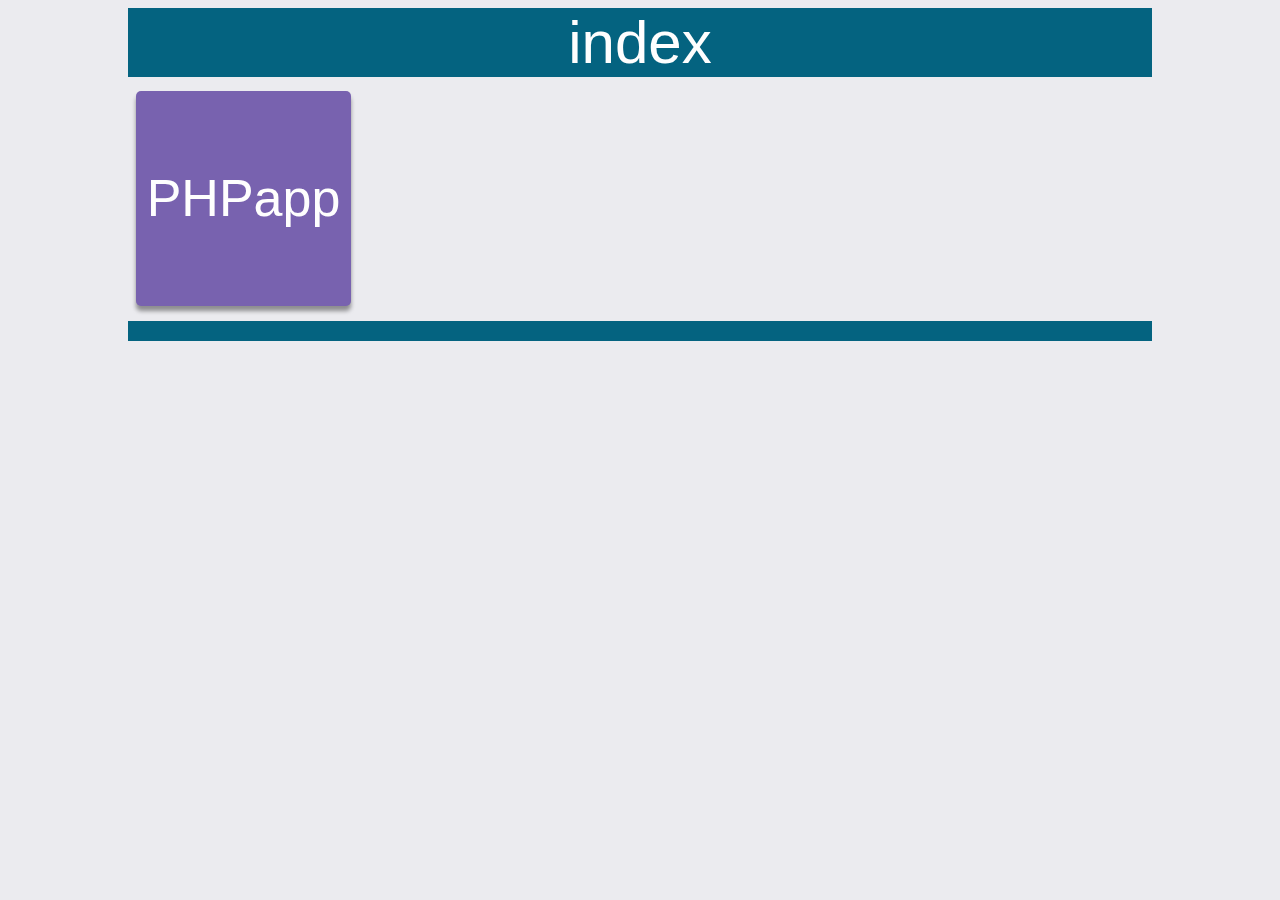
<file: ApatchPHP_Docker/nginx_custom/contents/index.html>
<!DOCTYPE html>
<html>
<head>
	<meta charset="utf-8">
	<title>トップページ</title>
    <style>
        /*各ボックスの設定*/
        #Webapp{background-color: #7862AF;}
    </style>
</head>
<!--CSS読み込み-->
<link rel="stylesheet" type="text/css" href="./boxlayout.css">
<!--レスポンシブル用-->
<meta name="viewport" content="width=device-width, initial-scale=1, minimum-scale=1, maximum-scale=1, user-scalable=no">
<!--<meta name="viewport" content="width=device-width">-->
<body>
	<div class="mainber"><mainber>index</mainber></div>
	<div id="wrapper">
<div class="boxContainer">
        <a href="./phpapp/"><div class="box" id="Webapp">PHPapp</div></a>
        </div>
	</div>
<hr class="bottomber">

</body>

</html>
</file>
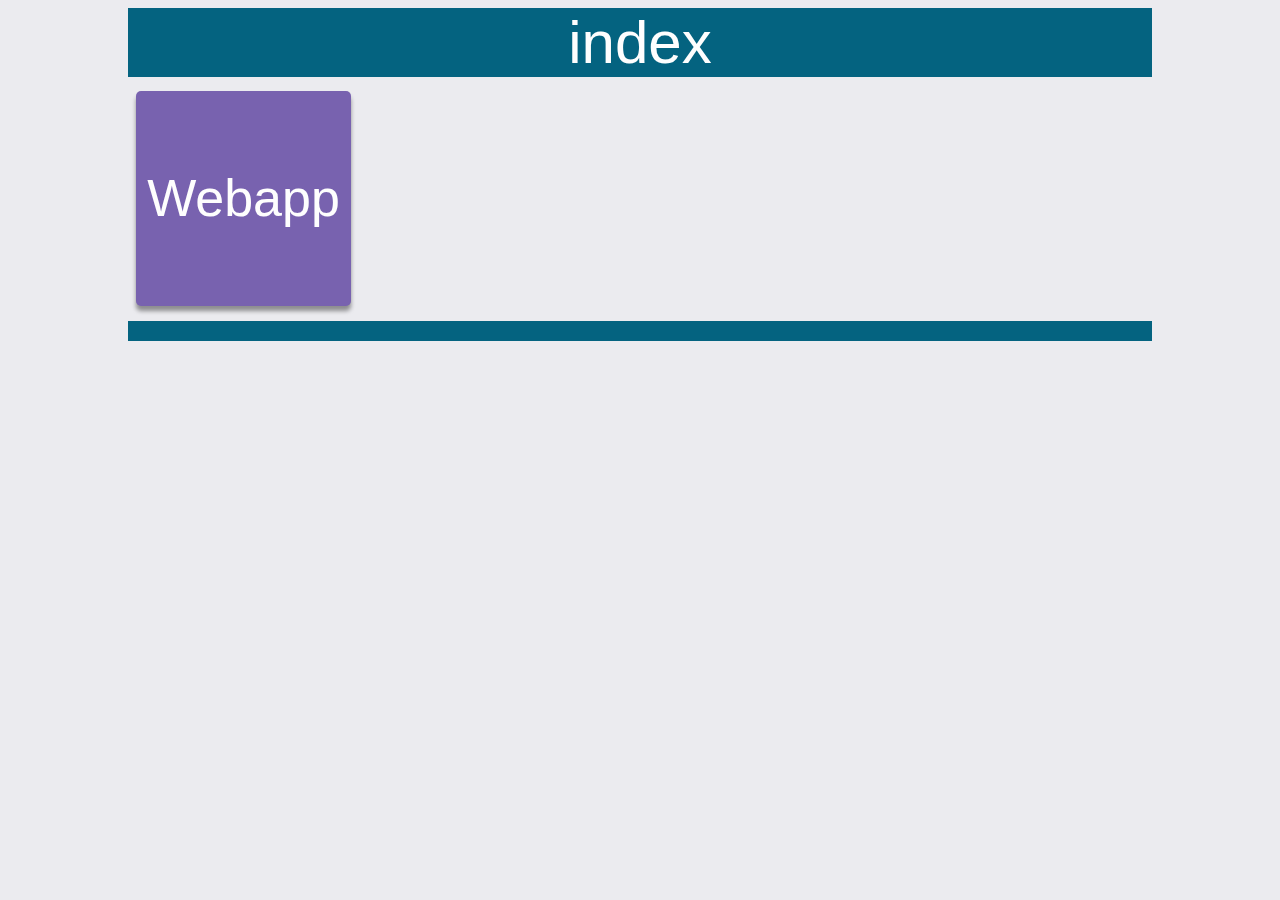
<file: NingxUnit_Docker/nginx_custom/contents/index.html>
<!DOCTYPE html>
<html>
<head>
	<meta charset="utf-8">
	<title>トップページ</title>
    <style>
        /*各ボックスの設定*/
        #Webapp{background-color: #7862AF;}
    </style>
</head>
<!--自動再読み込み-->
<meta http-equiv="refresh" content="10">
<!--CSS読み込み-->
<link rel="stylesheet" type="text/css" href="./boxlayout.css">
<!--レスポンシブル用-->
<meta name="viewport" content="width=device-width, initial-scale=1, minimum-scale=1, maximum-scale=1, user-scalable=no">
<!--<meta name="viewport" content="width=device-width">-->
<body>
	<div class="mainber"><mainber>index</mainber></div>
	<div id="wrapper">
<div class="boxContainer">
        <a href="./webapp/"><div class="box" id="Webapp">Webapp</div></a>
        </div>
	</div>
<hr class="bottomber">

</body>

</html>
</file>
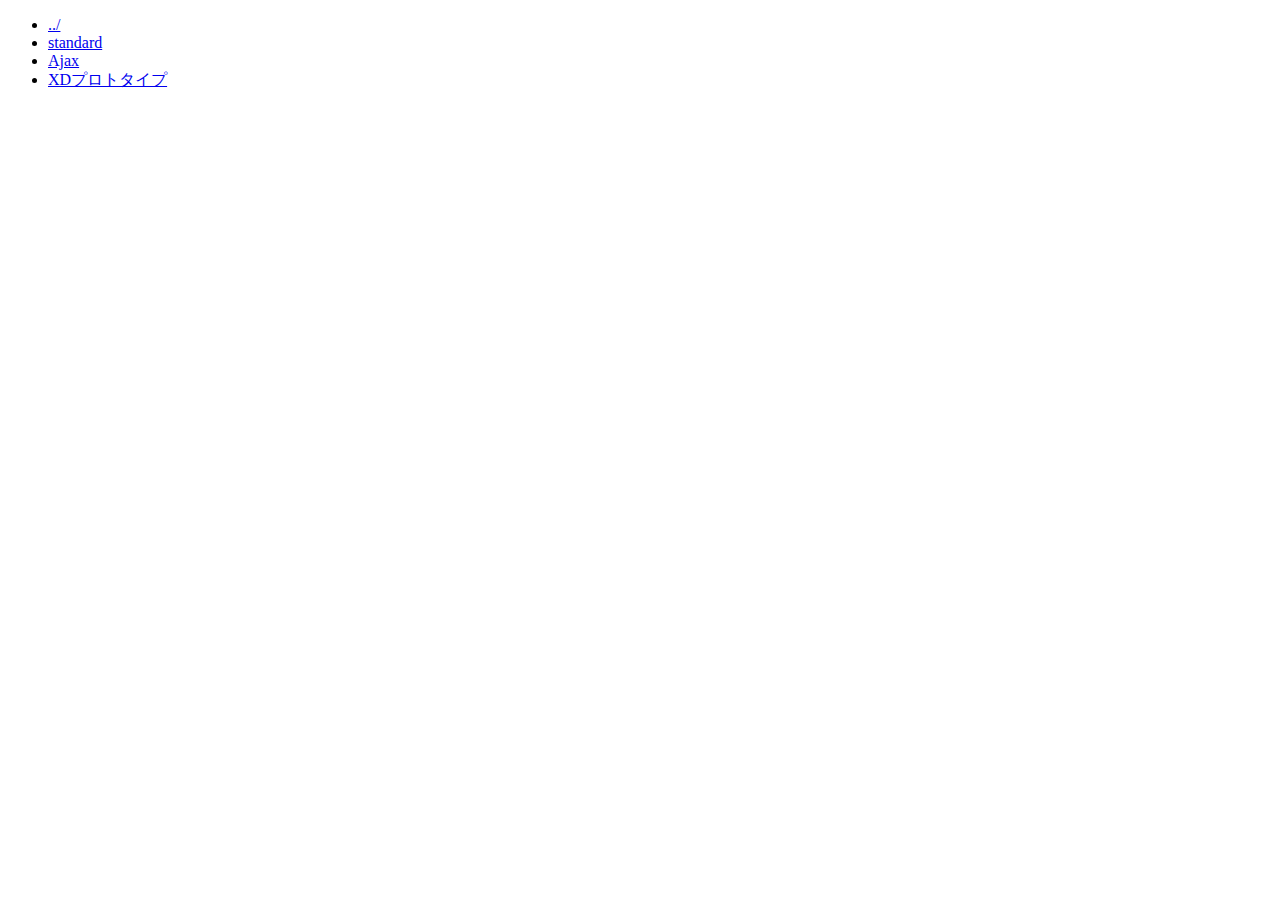
<file: ApatchPHP_Docker/apatchphp_custom/contents/bmi/index.html>
<!DOCTYPE html>
<html lang="jp" dir="ltr">
    <head>
        <meta charset="utf-8">
        <title>List</title>
    </head>
    <body>
        <ul class="Linklist">
            <li><a href="../">../</a></li>
            <li><a href="standard/">standard</a></li>
            <li><a href="Ajax/">Ajax</a></li>
            <li><a href="https://xd.adobe.com/embed/8e3d02c3-4ae8-405c-6d9f-e479adc1edff-f80c/?hints=off">XDプロトタイプ</a></li>
        </ul>
    </body>
</html>
</file>
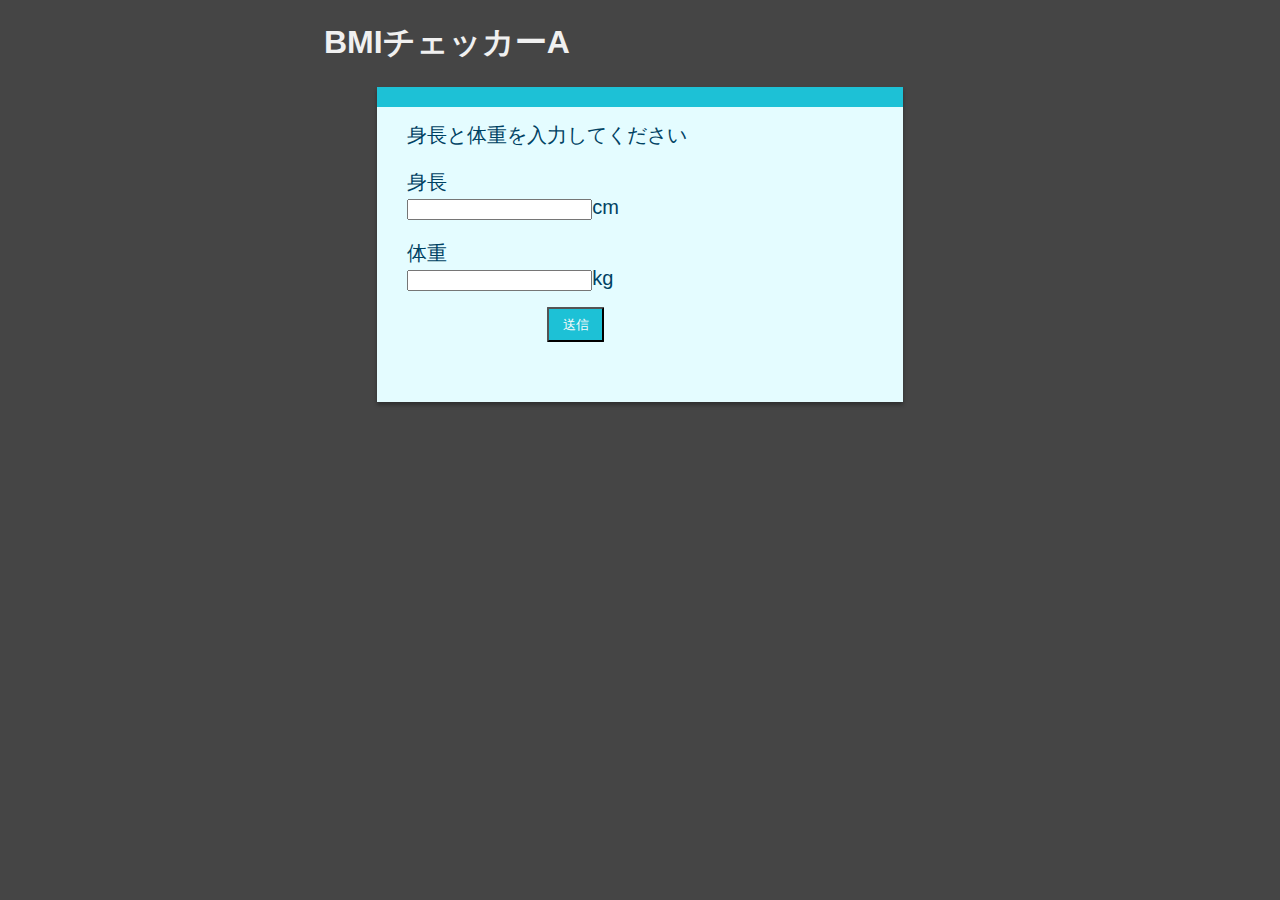
<file: ApatchPHP_Docker/apatchphp_custom/contents/bmi/Ajax/index.html>
<!DOCTYPE html>
<html lang="jp" dir="ltr">

<head>
    <meta charset="utf-8">

    <link rel="stylesheet" type="text/css" href="../bmiStyle.css">
    <meta name="viewport" content="width=device-width, initial-scale=1, minimum-scale=1, maximum-scale=1, user-scalable=no">
    <title>BMIチェッカー</title>
    <link rel=”icon” type=”image/x-icon” href=”../img/Favicon.icon”>
</head>
<body>
    <h1>BMIチェッカーA</h1>
    <div class="boxSheet">
        <div class="boxInput">
            <form method="post">
                <p>身長と体重を入力してください</p>
                <p>身長<br><input class="inputC" type="text" id="tall" name="tall">cm</p>
                <p>体重<br><input class="inputC" type="text" id="weight" name="weight">kg</p>
                <button class="buttonC" id="callBMI" type="submit" value="送信"><div id="buttonN">送信</div></button>
            </form>
        </div>
        <div class="boxOutput">
            <p id="message1"></p>
            <p id="message2"></p>
        </div>
    </div>
    <!-- JavaScript -->
    <script src="https://ajax.googleapis.com/ajax/libs/jquery/3.4.1/jquery.min.js" integrity="sha384-vk5WoKIaW/vJyUAd9n/wmopsmNhiy+L2Z+SBxGYnUkunIxVxAv/UtMOhba/xskxh" crossorigin="anonymous"></script>
    <script src="./callBMI.js"></script>
</body>

</html>
</file>
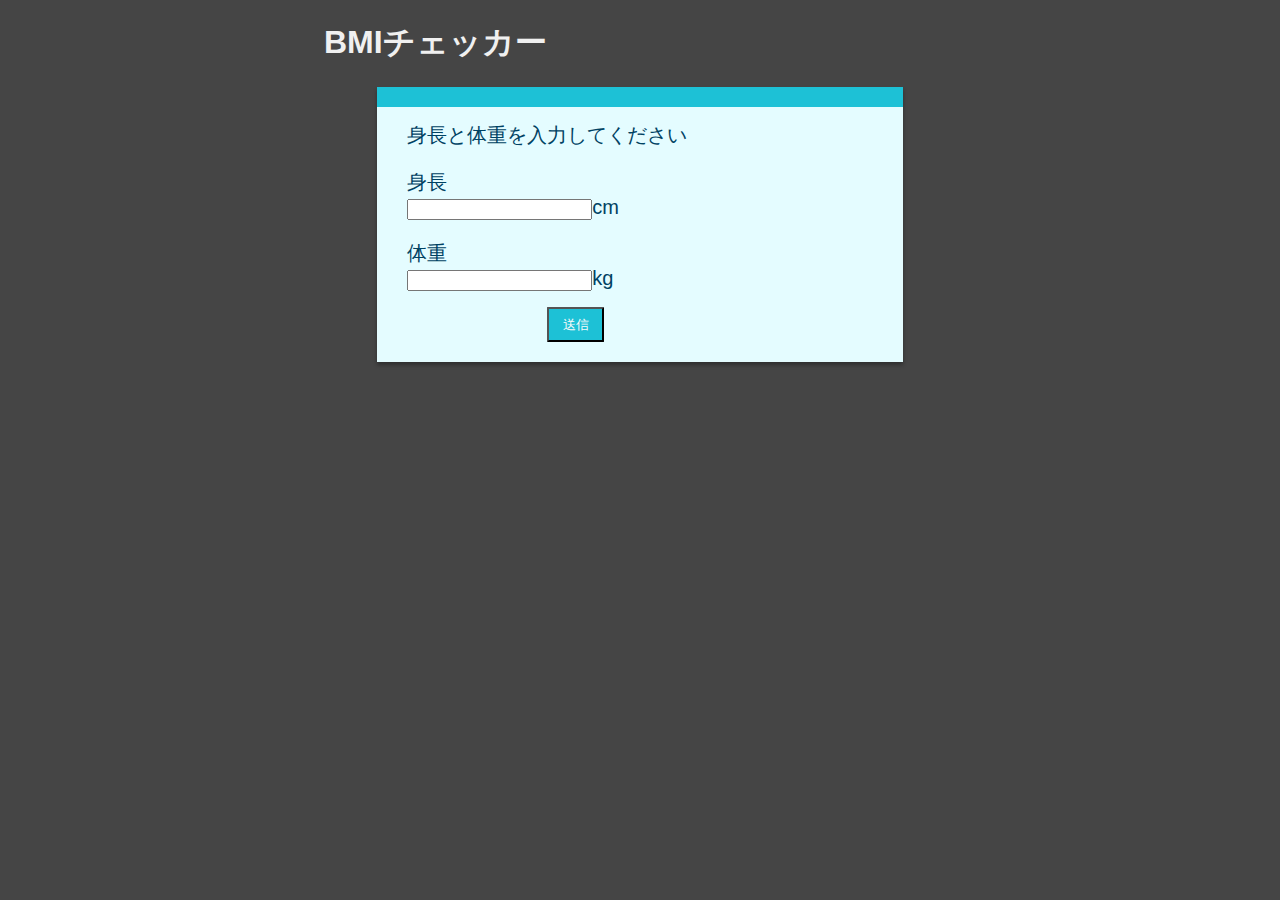
<file: ApatchPHP_Docker/apatchphp_custom/contents/bmi/standard/index.html>
<!DOCTYPE html>
<html lang="jp" dir="ltr">

<head>
    <meta charset="utf-8">
    <link rel="stylesheet" type="text/css" href="../bmiStyle.css">
    <meta name="viewport" content="width=device-width, initial-scale=1, minimum-scale=1, maximum-scale=1, user-scalable=no">
    <title>BMIチェッカー</title>
    <link rel=”icon” type=”image/x-icon” href=”../img/Favicon.icon”>
</head>
<body>
    <h1>BMIチェッカー</h1>
    <div class="boxSheet">
        <div class="boxInput">
            <form action="bmiResult.php" method="post">
                <p>身長と体重を入力してください</p>
                <p>身長<br><input class="inputC" type="text" name="tall">cm</p>
                <p>体重<br><input class="inputC" type="text" name="weight">kg</p>
                <button class="buttonC" type="submit" value="送信">送信</button>
            </form>
        </div>
    </div>

<body>
</body>

</html>
</file>
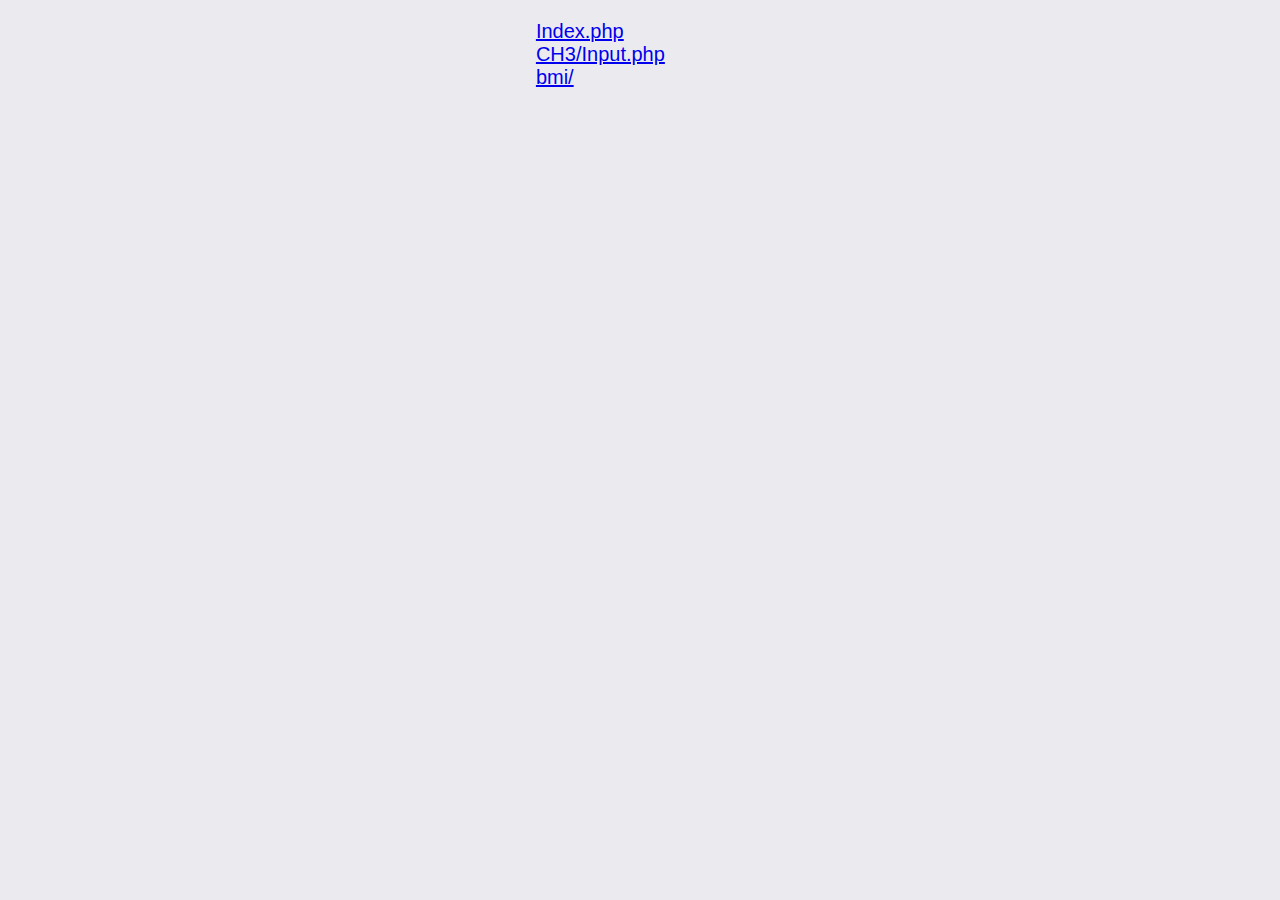
<file: ApatchPHP_Docker/apatchphp_custom/contents/list.html>
<!DOCTYPE html>
<html lang="jp" dir="ltr">
    <head>
        <meta charset="utf-8">
        <link rel="stylesheet" type="text/css" href="./style.css">
        <title>List</title>
    </head>
    <body>
        <ul class="Linklist">
            <li><a href="/phpapp/">Index.php</a></li>
            <li><a href="CH3/Input.php">CH3/Input.php</a></li>
            <li><a href="bmi/">bmi/</a></li>
        </ul>
    </body>
</html>
</file>
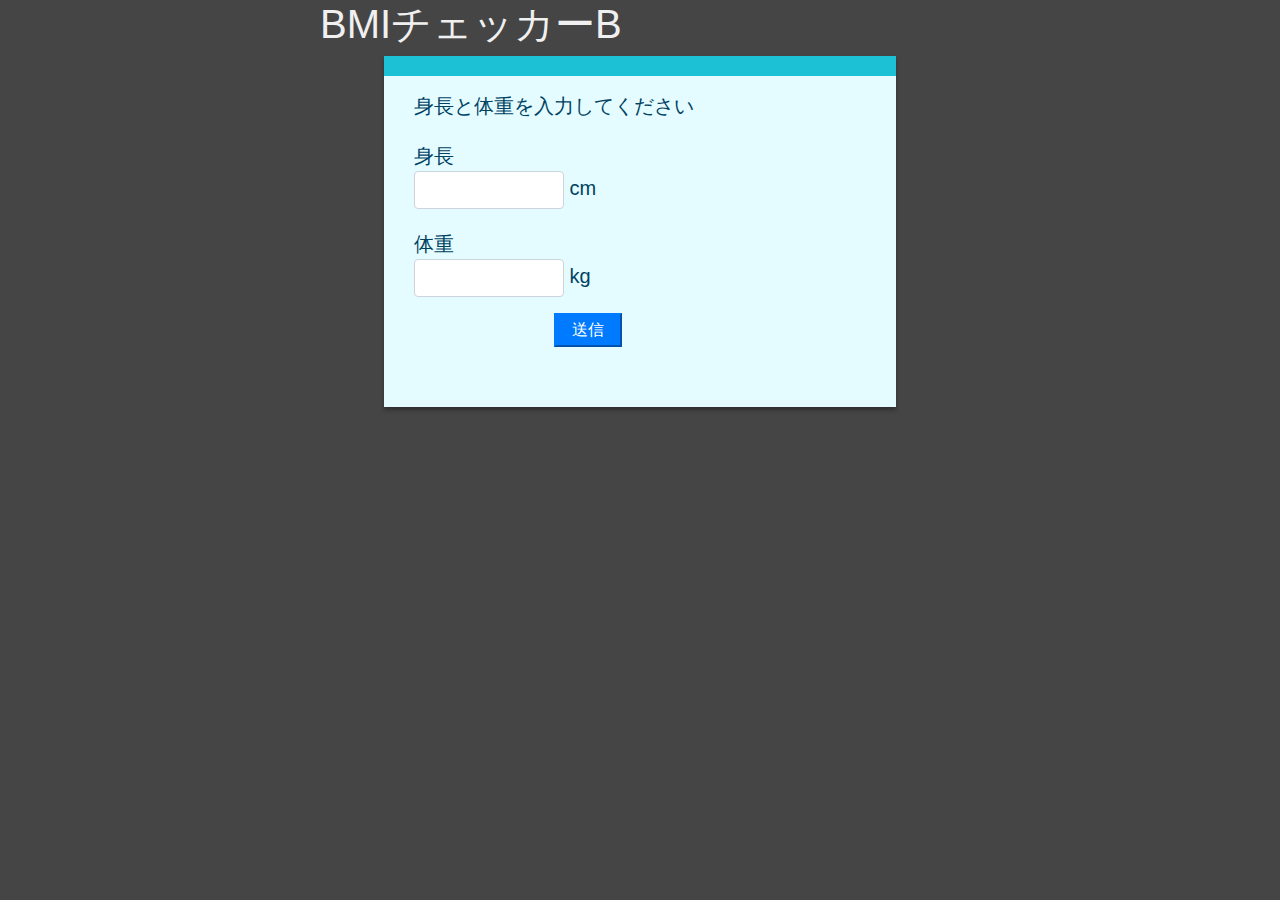
<file: ApatchPHP_Docker/apatchphp_custom/contents/bmi/Ajax/indexBS.html>
<!DOCTYPE html>
<html lang="jp" dir="ltr">
<head>
    <meta charset="utf-8">
    <!-- Bootstrap -->
    <link href="https://stackpath.bootstrapcdn.com/bootstrap/4.3.1/css/bootstrap.min.css" rel="stylesheet" integrity="sha384-ggOyR0iXCbMQv3Xipma34MD+dH/1fQ784/j6cY/iJTQUOhcWr7x9JvoRxT2MZw1T" crossorigin="anonymous">
    <!--CSS -->
    <link rel="stylesheet" type="text/css" href="../bmiStyleBS.css">
    <!--Parameter -->
    <meta name="viewport" content="width=device-width, initial-scale=1, shrink-to-fit=no">
    <title>BMIチェッカー</title>
    <!--<link rel=”icon” type=”image/x-icon” href=”../img/Favicon.icon”>-->
</head>

<body>
    <h1>BMIチェッカーB</h1>
    <div class="boxSheet">
        <div class="boxInput">
            <form method="post">
                <p>身長と体重を入力してください</p>
                <p>身長<br><input class="form-control inputC" type="text" id="tall" name="tall"> cm</p>
                <p>体重<br><input class="form-control inputC" type="text" id="weight" name="weight"> kg</p>
                <button class="btn-primary buttonC" id="callBMI" type="submit" value="送信"><div id="buttonN">送信</div></button>
            </form>
        </div>
        <div class="boxOutput">
            <p id="message1"></p>
            <p id="message2"></p>
        </div>
    </div>

    <!--jquery, Bootstrap, popper -->
    <script src="https://ajax.googleapis.com/ajax/libs/jquery/3.4.1/jquery.min.js" integrity="sha384-vk5WoKIaW/vJyUAd9n/wmopsmNhiy+L2Z+SBxGYnUkunIxVxAv/UtMOhba/xskxh" crossorigin="anonymous"></script>
    <script src="https://cdnjs.cloudflare.com/ajax/libs/popper.js/1.12.9/umd/popper.min.js" integrity="sha384-ApNbgh9B+Y1QKtv3Rn7W3mgPxhU9K/ScQsAP7hUibX39j7fakFPskvXusvfa0b4Q" crossorigin="anonymous"></script>
    <script src="https://stackpath.bootstrapcdn.com/bootstrap/4.3.1/js/bootstrap.min.js" integrity="sha384-JjSmVgyd0p3pXB1rRibZUAYoIIy6OrQ6VrjIEaFf/nJGzIxFDsf4x0xIM+B07jRM" crossorigin="anonymous"></script>
    <!--JavaScript -->
    <script src="./callBMI.js"></script>
</body>

</html>
</file>
<file: ApatchPHP_Docker/nginx_custom/contents/boxlayout.css>
body{
	font-family: -apple-system, 'Helvetica Neue', 'Hiragino Kaku Gothic ProN', '游ゴシック Medium', 'メイリオ', meiryo, sans-serif;
	background-color: #EBEBEF;
}
.mainber {
	/*文字*/
	color: #fefefe;
	text-align: center;

	/*カラーバー*/
	margin: 0 auto;/*ブラウザの中央に配置*/
	background-color: #046380;
	margin-bottom: 100;
}
.bottomber{
	/*ボトムバー*/
	margin: 0 auto;/*ブラウザの中央に配置*/
	border: none;
	border-top: 20px #046380 solid;
}
.box{
	/*文字*/
	/*color: #2E2F31;*/
    color: #fefefe;
    text-align: center;

	/*枠線*/
    border-color: #9CA7AC;
	border-style: solid;

    /*ドロップシャドウ*/
    box-shadow: 0px 5px 4px rgba(0,0,0,0.4);
}
/*#nginx{ background-color: #41962A;}
#uwsgi{ background-color: #417FEA;}*/

/*LSIZE*/
@media screen and (min-width:1024px) {
	.mainber {
		/*横幅*/
		width: 1024px;
		/*文字*/
		font-size: 60px;
		/*余白*/
		margin-bottom: 6px;
	}
    .bottomber{
    	/*ボトムバー*/
        /*横幅*/
        width: 1024px;
    }
	/*Box設置箇所*/
	#wrapper {
		width: 1024px;
		margin: 0 auto;/*ブラウザの中央に配置*/
	}
	.container {
		width: 1024px;/*boxが横に並ぶだけの幅を確保*/
		overflow: hidden;/*wrapperからはみ出る部分を非表示にする*/
	}

	.box {
		/*文字*/
		font-size: 52px;
		text-align: center;
		line-height: 215px;

		/*BOX設定*/
		float: left;
		width: 215px;
		height: 215px;
		margin: 8px;
		margin-bottom: 15px;
		border-radius: 5px;
		border-width: 0px;
	}
}
/*MSIZE*/
@media only screen and (min-width:415px) and (max-width:1023px) {
	.mainber {
		/*文字*/
		font-size: 40px;
		/*余白*/
		margin-bottom: 15px;
	}
    .bottomber{
        /*ボトムバー*/
        /*横幅*/
        width: 1024px;
    }
	/*Box設置箇所*/
	#wrapper {
		width: 100%;
		margin: 0 auto;/*ブラウザの中央に配置*/
	}
	.container {
		width: 100%;/*boxが横に並ぶだけの幅を確保*/
		/*overflow: hidden;/*wrapperからはみ出る部分を非表示にする*/
		left: 50%;
		float: center;
	}

	.box {
		/*文字*/
		font-size: 40px;
		line-height: 120px;

		left: -50%;
		float: left;

		/*BOX設定*/
		width: 45%;
		height: 120px;
		margin: 8px;
		margin-bottom: 15px;
		border-radius: 5px;
		border-width: 2px;
	}
}
/*SSIZE*/
@media screen and (max-width:414px) {
	.mainber {
		/*文字*/
		font-size: 36px;
		margin: 0 auto;/*ブラウザの中央に配置*/
	}
	/*Box設置箇所*/
	#wrapper {
		width: 100%;
		margin: 0 auto;/*ブラウザの中央に配置*/
	}
	.container {
		width: 100%;/*boxが横に並ぶだけの幅を確保*/
		float: center;
	}

	.box {
		/*文字*/
		font-size: 24px;
		line-height: 48px;

		/*BOX設定*/
		width: 95%;
		height: 48px;
		border-width: 2px;
		border-radius: 3px;
		margin : 8px;
	}
}
</file>
<file: NingxUnit_Docker/nginx_custom/contents/boxlayout.css>
body{
	font-family: -apple-system, 'Helvetica Neue', 'Hiragino Kaku Gothic ProN', '游ゴシック Medium', 'メイリオ', meiryo, sans-serif;
	background-color: #EBEBEF;
}
.mainber {
	/*文字*/
	color: #fefefe;
	text-align: center;

	/*カラーバー*/
	margin: 0 auto;/*ブラウザの中央に配置*/
	background-color: #046380;
	margin-bottom: 100;
}
.bottomber{
	/*ボトムバー*/
	margin: 0 auto;/*ブラウザの中央に配置*/
	border: none;
	border-top: 20px #046380 solid;
}
.box{
	/*文字*/
	/*color: #2E2F31;*/
    color: #fefefe;
    text-align: center;

	/*枠線*/
    border-color: #9CA7AC;
	border-style: solid;

    /*ドロップシャドウ*/
    box-shadow: 0px 5px 4px rgba(0,0,0,0.4);
}
/*#nginx{ background-color: #41962A;}
#uwsgi{ background-color: #417FEA;}*/

/*LSIZE*/
@media screen and (min-width:1024px) {
	.mainber {
		/*横幅*/
		width: 1024px;
		/*文字*/
		font-size: 60px;
		/*余白*/
		margin-bottom: 6px;
	}
    .bottomber{
    	/*ボトムバー*/
        /*横幅*/
        width: 1024px;
    }
	/*Box設置箇所*/
	#wrapper {
		width: 1024px;
		margin: 0 auto;/*ブラウザの中央に配置*/
	}
	.container {
		width: 1024px;/*boxが横に並ぶだけの幅を確保*/
		overflow: hidden;/*wrapperからはみ出る部分を非表示にする*/
	}

	.box {
		/*文字*/
		font-size: 52px;
		text-align: center;
		line-height: 215px;

		/*BOX設定*/
		float: left;
		width: 215px;
		height: 215px;
		margin: 8px;
		margin-bottom: 15px;
		border-radius: 5px;
		border-width: 0px;
	}
}
/*MSIZE*/
@media only screen and (min-width:415px) and (max-width:1023px) {
	.mainber {
		/*文字*/
		font-size: 40px;
		/*余白*/
		margin-bottom: 15px;
	}
    .bottomber{
        /*ボトムバー*/
        /*横幅*/
        width: 1024px;
    }
	/*Box設置箇所*/
	#wrapper {
		width: 100%;
		margin: 0 auto;/*ブラウザの中央に配置*/
	}
	.container {
		width: 100%;/*boxが横に並ぶだけの幅を確保*/
		/*overflow: hidden;/*wrapperからはみ出る部分を非表示にする*/
		left: 50%;
		float: center;
	}

	.box {
		/*文字*/
		font-size: 40px;
		line-height: 120px;

		left: -50%;
		float: left;

		/*BOX設定*/
		width: 45%;
		height: 120px;
		margin: 8px;
		margin-bottom: 15px;
		border-radius: 5px;
		border-width: 2px;
	}
}
/*SSIZE*/
@media screen and (max-width:414px) {
	.mainber {
		/*文字*/
		font-size: 36px;
		margin: 0 auto;/*ブラウザの中央に配置*/
	}
	/*Box設置箇所*/
	#wrapper {
		width: 100%;
		margin: 0 auto;/*ブラウザの中央に配置*/
	}
	.container {
		width: 100%;/*boxが横に並ぶだけの幅を確保*/
		float: center;
	}

	.box {
		/*文字*/
		font-size: 24px;
		line-height: 48px;

		/*BOX設定*/
		width: 95%;
		height: 48px;
		border-width: 2px;
		border-radius: 3px;
		margin : 8px;
	}
}
</file>
<file: ApatchPHP_Docker/apatchphp_custom/contents/bmi/bmiStyle.css>
body{
    font-family: -apple-system, 'Helvetica Neue', 'Hiragino Kaku Gothic ProN', '游ゴシック Medium', 'メイリオ', meiryo, sans-serif;
	/*background-color: #FAFAFA;*/
    background-color: #454545;
    color: #F0F0F0;
	/*padding-left: 20%;*/
}

h1{
    padding-left: 25%;
    /*color: #93D6A4;*/
}
h2{
    padding-left: 28%;
    /*color: #93D6A4;*/
}
/*枠ボックス*/
.boxSheet{
    /*ブラウザの中央に配置*/
    margin: 0 auto;
    width: 40%;
    /*padding: 0.5em 0.5em;*/
    padding: 10px 10px 10px 10px;
    background: #e4fcff;/*背景色*/
    border-top: solid 20px #1dc1d6;
    box-shadow: 0 3px 4px rgba(0, 0, 0, 0.32);
    /*文字*/
    /*padding-left: 40%;*/
}
.boxSheet p{
    font-size: 20px;
    color: #004263;
    margin: 0px 0px 5px 10px;
    padding: 5px 10px 10px 10px;
}
/*入力用BOX*/
.boxInput {
    background: #e4fcff;/*背景色*/
}
/*出力用BOX*/
.boxOutput {
    background: #e4fcff;/*背景色*/
}
.boxOutput p{
    color: #0F0F0F;
}

.buttonC{
    display: inline-block;
    padding: 0.5em 1em;
    margin: 1px 10px 10px 160px;
    text-decoration: none;
    background: #1dc1d6;/*ボタン色*/
    color: #FAFAFA;

    border-radius: 1px;
}
.buttonC:active {
    /*ボタンを押したとき*/
    background: #ED714C;/*ボタン色*/
}
.buttonC:hover {
    /*ボタンを押したとき*/
    background: #ED714C;/*ボタン色*/
}
</file>
<file: ApatchPHP_Docker/apatchphp_custom/contents/style.css>
@charset "UTF-8";
body{
    font-family: -apple-system, 'Helvetica Neue', 'Hiragino Kaku Gothic ProN', '游ゴシック Medium', 'メイリオ', meiryo, sans-serif;
	background-color: #EBEBEF;
	padding-left: 70px;
}
ul{
    margin-left: 35%;
}
li{
    list-style: none;
    text-align: left;
}

.phpClass {
	/*文字*/
	color: #004263;
	text-align: center;
}

.logo{
    margin: 0 auto;/*ブラウザの中央に配置*/
    margin: 20px;
    width: 10%;
}

.Linklist{
    font-size: 20px;
    color: #004263;
}

.inputC{
    color: #004263;
    background-color: #EAEAEA;
    border:solid 1px #676733;
}
.inputC:focus{
    border:solid 1px #EEA34A;
}

.button{
    color:#004263;
}
</file>
<file: ApatchPHP_Docker/apatchphp_custom/contents/bmi/bmiStyleBS.css>
body{
    font-family: -apple-system, 'Helvetica Neue', 'Hiragino Kaku Gothic ProN', '游ゴシック Medium', 'メイリオ', meiryo, sans-serif;
	/*background-color: #FAFAFA;*/
    background-color: #454545;
    color: #F0F0F0;
	/*padding-left: 20%;*/
}

h1{
    padding-left: 25%;
    /*color: #93D6A4;*/
}
h2{
    padding-left: 28%;
    /*color: #93D6A4;*/
}
/*枠ボックス*/
.boxSheet{
    /*ブラウザの中央に配置*/
    margin: 0 auto;
    width: 40%;
    /*padding: 0.5em 0.5em;*/
    padding: 10px 10px 10px 10px;
    background: #e4fcff;/*背景色*/
    border-top: solid 20px #1dc1d6;
    box-shadow: 0 3px 4px rgba(0, 0, 0, 0.32);
    /*文字*/
    /*padding-left: 40%;*/
}
.boxSheet p{
    font-size: 20px;
    color: #004263;
    margin: 0px 0px 5px 10px;
    padding: 5px 10px 10px 10px;
}
/*入力用BOX*/
.boxInput {
    display: inline-block;
    background: #e4fcff;/*背景色*/
}
/*出力用BOX*/
.boxOutput {
    background: #e4fcff;/*背景色*/
}
.boxOutput p{
    color: #0F0F0F;
}

.buttonC{
    padding: 0.2em 1em;
    margin: 1px 10px 10px 160px;
}

.inputC{
    display: inline;
    width:150px;
}
</file>
